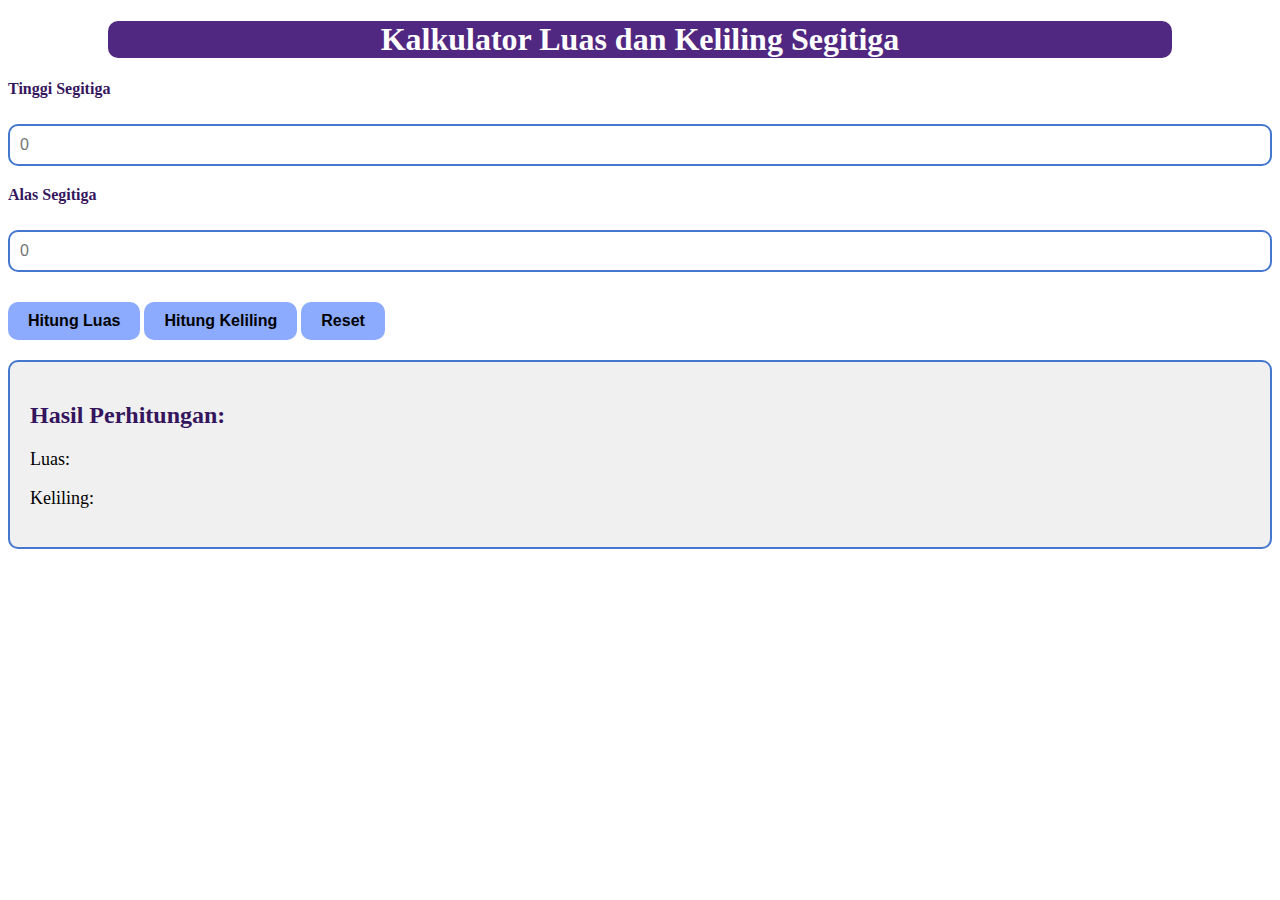
<file: test.html>
<!DOCTYPE html>
<html lang="en">
<head>
    <meta charset="utf-8">
    <meta name="viewport" content="width=device-width, initial-scale=1.0">
    <link rel="stylesheet" href="Revou.css">
    <title>Kalkulator Segitiga</title>
</head>
<body>
    <header>
        <h1>Kalkulator Luas dan Keliling Segitiga</h1>
    </header>
    <main>
        <section class="input-section">
            <label for="tinggi-input">Tinggi Segitiga</label>
            <input type="number" id="tinggi-input" placeholder="0">
            <label for="alas-input">Alas Segitiga</label>
            <input type="number" id="alas-input" placeholder="0">
            
            <section>
                <button id="luas-button">Hitung Luas</button>
                <button id="keliling-button">Hitung Keliling</button>
                <button id="reset-button">Reset</button>
            </section>
        </section>
        <section class="result-section">
            <h2>Hasil Perhitungan:</h2>
            <p id="hasil-luas">Luas: </p>
            <p id="hasil-keliling">Keliling: </p>
        </section>
    </main>
    <script src="Tugas.js"></script>
</body>
</html>
</file>
<file: Revou.css>
header {
    background-color: #512881;
    color: white;
    text-align: center;
    margin-left: 100px;
    margin-right: 100px;
    border-radius: 10px;
}

.input-section {
    display: flex;
    flex-direction: column;
    gap: 20px;
}

label {
    display: block;
    margin-bottom: 6px;
    font-size: 16px;
    font-weight: bold;
}

label {
    font-size: 16px;
    font-weight: bold;
    color: #35155D;
}

input {
    padding: 10px;
    border: 2px solid #4477ce;
    border-radius: 10px;
    font-size: 16px;
    outline: none;
}

input:focus {
    border-color: #512881;
}

button {
    padding: 10px 20px;
    font-size: 16px;
    font-weight: bold;
    text-align: center;
    border-radius: 10px;
    border: none;
    cursor: pointer;
    background-color: #8cabff;
    margin-top: 10px; 
}

button:hover {
    background-color: #4477ce;
    margin-top: 10px; 

}

button:active {
    transform: translateY(1px);
    background-color: #35155D;
    margin-top: 10px; 
}

.result-section {
    margin-top: 20px;
    padding: 20px;
    border: 2px solid #4477ce;
    border-radius: 10px;
    background-color: #f0f0f0;
}

.result-section h2 {
    font-size: 24px;
    color: #35155D;
}

#hasil-luas, #hasil-keliling {
    font-size: 18px;
    margin-top: 10px;
}

#hasil-luas::before {
    font-weight: bold;
}

#hasil-keliling::before {
    font-weight: bold;
}
</file>
